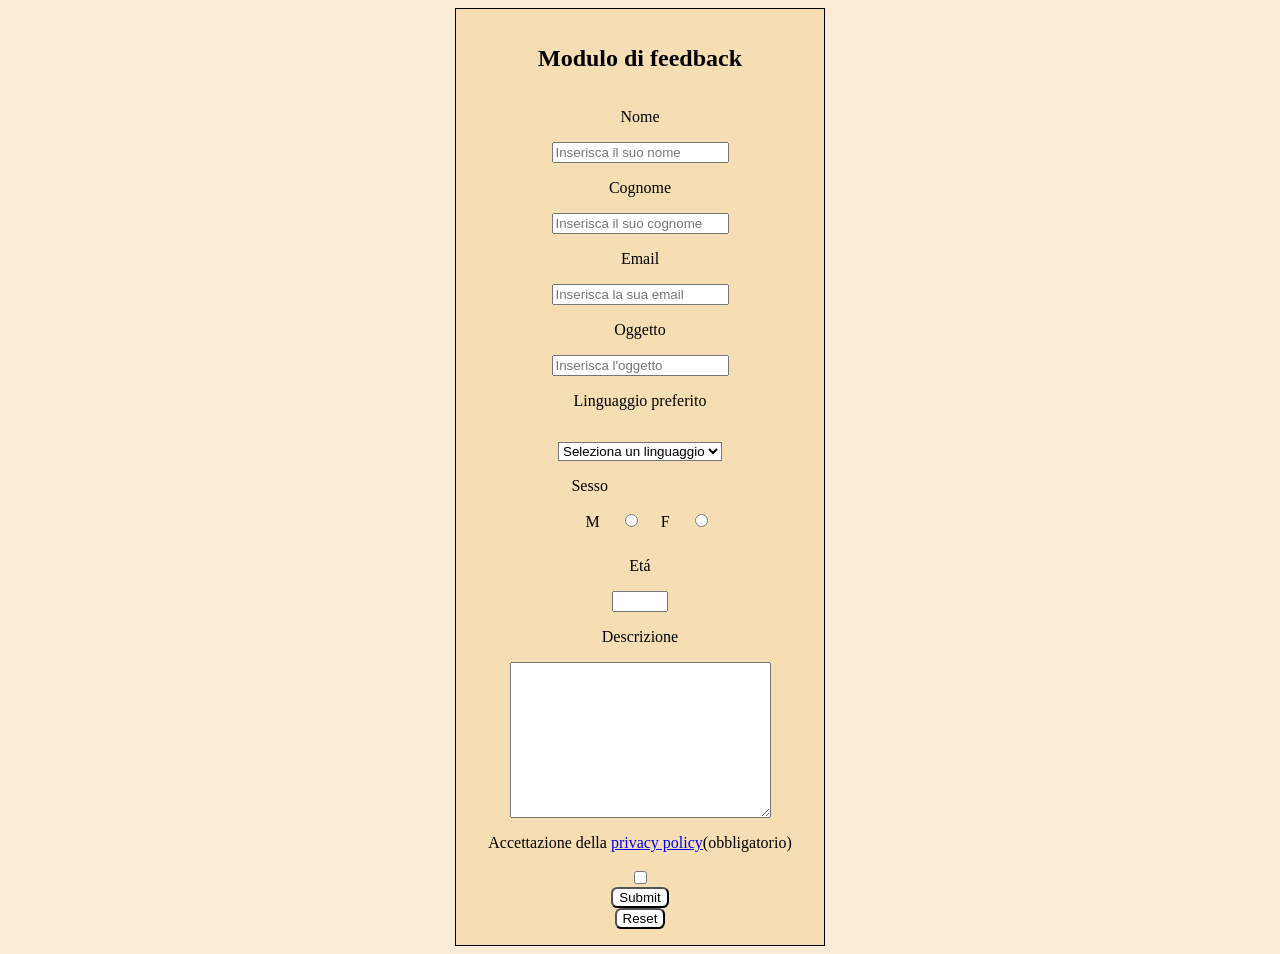
<file: Web1/Esercizi/Form/index.html>
<!-- Il form deve avere:
un input per il nome e cognome

un input per l'indirizzo email del mittente

un input per il subject

un input a tendina (select) per la selezione del linguaggio di programmazione preferito tra Java, Javascript, C#, Python, Go

un input per radio per la selezione del sesso

un input per inserire l'etá

in input multilinea per una descrizione

L'accettazione della privacy policy con la label cliccabile che porta ad una pagina simil privacy policy (prendetene una qualunque e create la pagina)

Pulsante di submit e pulsante di reset -->
<!DOCTYPE html>
<html lang="en">
<head>
    <meta charset="UTF-8">
    <meta name="viewport" content="width=device-width, initial-scale=1.0">
    <title>Form</title>
    <style>
        label {
            margin: 1rem;
        }

        select {
            margin: 1rem;
        }

        input:hover {
            background-color: beige;
            border-color: aquamarine;
        }

        textarea:hover {
            background-color: beige;
            border-color: aquamarine;
        }

        select {
            background-color: white;
        }

        select:hover {
            background-color: beige;
            border-color: aquamarine;
        }

        button {
            background-color: white;
            border-radius: 0.4rem;
        }
        button:hover {
            background-color: beige;
            border-color: aquamarine;
        }

    </style>
</head>
<body style="background-color: antiquewhite; display: flex; justify-content: center;">
    
    <form action="">
            <div style="display: flex; flex-direction: column; align-items: center; padding: 1rem; border: 1px solid black; background-color: wheat; justify-items: center;">    
            <h2>Modulo di feedback</h2>
            <label for="name">Nome</label>
            <input type="text" name="nome" id="name" placeholder="Inserisca il suo nome">
            <label for="surname">Cognome</label>
            <input type="text" name="cognome" id="surname" placeholder="Inserisca il suo cognome">
            <label for="email">Email</label>
            <input type="email" name="email" id="email" placeholder="Inserisca la sua email">
            <label for="subject">Oggetto</label>
            <input type="text" name="Oggetto" id="subject" placeholder="Inserisca l'oggetto">
            <label for="language">Linguaggio preferito</label>
            <select name="linguaggio" id="select">
                <option value="" selected>Seleziona un linguaggio</option>
                <option value="java">Java</option>
                <option value="javascript">Javascript</option>
                <option value="c#">C#</option>
                <option value="python">Python</option>
                <option value="go">Go</option>
            </select>
            <fieldset style="border: transparent; width: fit-content; padding-top: 1rem;">
                <legend>Sesso</legend>
                <label for="male">M</label>
                <input type="radio" name="sesso" id="male">
                <label for="female">F</label>
                <input type="radio" name="sesso" id="female">
            </fieldset>
            <label for="age">Et&aacute;</label>
            <input type="number" name="eta" id="age" min="0" max="140">
            <label for="description">Descrizione</label>
            <textarea name="descrizione" id="description" rows="10" cols="30"></textarea>
            <label for="privacy">Accettazione della <a href="privacy.html">privacy policy</a>(obbligatorio)</label>
            <input type="checkbox" name="privacy" id="privacy" required>
            <button type="submit">Submit</button>
            <button type="reset">Reset</button>
        </div>
    </form>
    
</body>
</html>
</file>
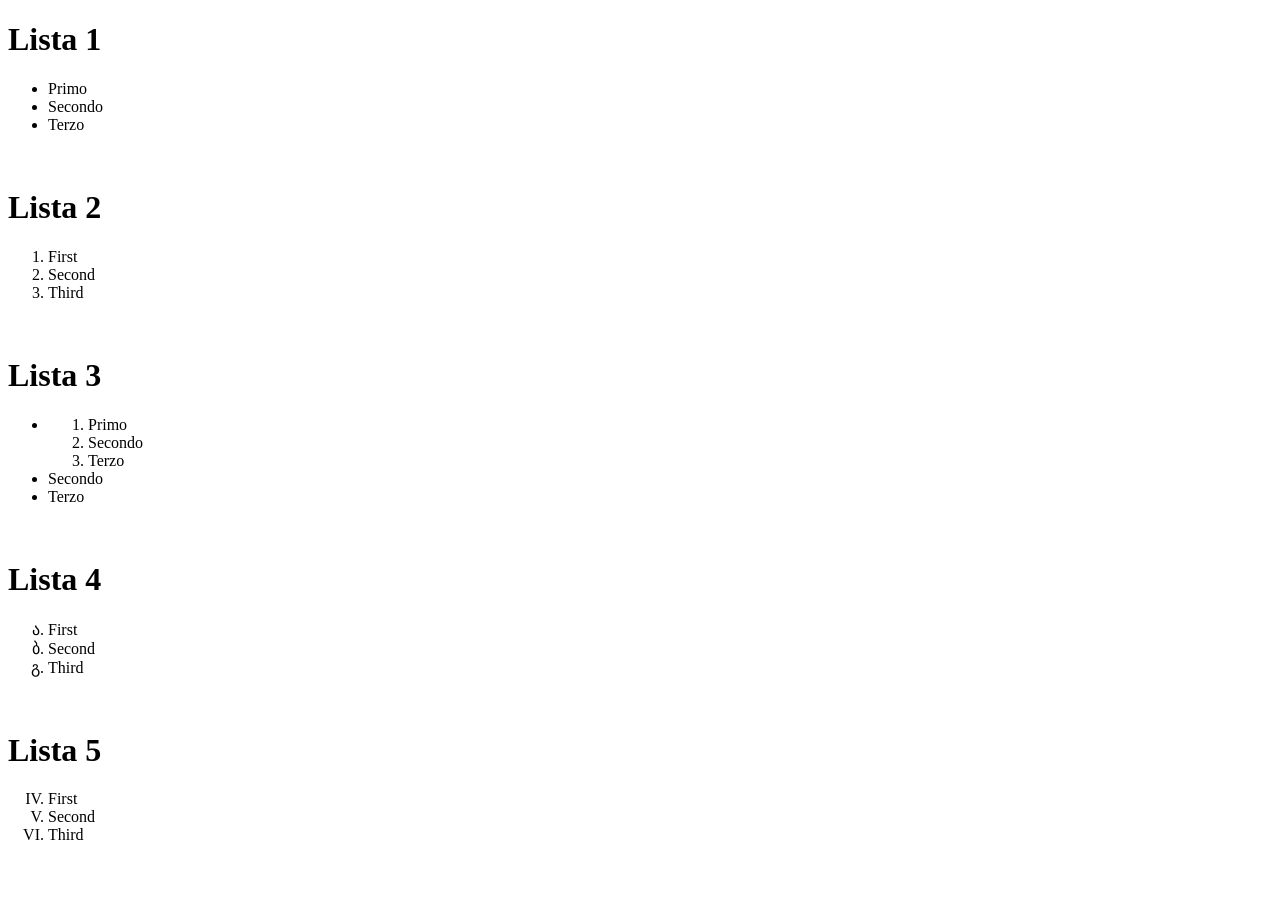
<file: Web1/Esercizi/Liste/index.html>
<!DOCTYPE html>
<html lang="en">
<head>
    <meta charset="UTF-8">
    <meta name="viewport" content="width=device-width, initial-scale=1.0">
    <title>Document</title>
</head>
<body>
    <h1>Lista 1</h1>
    <ul>
        <li>Primo</li>
        <li>Secondo</li>
        <li>Terzo</li>
    </ul>
    <br>
    <h1>Lista 2</h1>
    <ol>
        <li>First</li>
        <li>Second</li>
        <li>Third</li>
    </ol>
    <br>
    <h1>Lista 3</h1>
    <ul>
        <li><ol>
            <li>Primo</li>
            <li>Secondo</li>
            <li>Terzo</li>
        </ol></li>
        <li>Secondo</li>
        <li>Terzo</li>
    </ul>
    <br>
    <h1>Lista 4</h1>
    <ol style="list-style-type: georgian;">
        <li>First</li>
        <li>Second</li>
        <li>Third</li>
    </ol>
    <br>
    <h1>Lista 5</h1>
    <ol start="4" style="list-style-type: upper-roman;">
        <li>First</li>
        <li>Second</li>
        <li>Third</li>
    </ol>
</body>
</html>
</file>
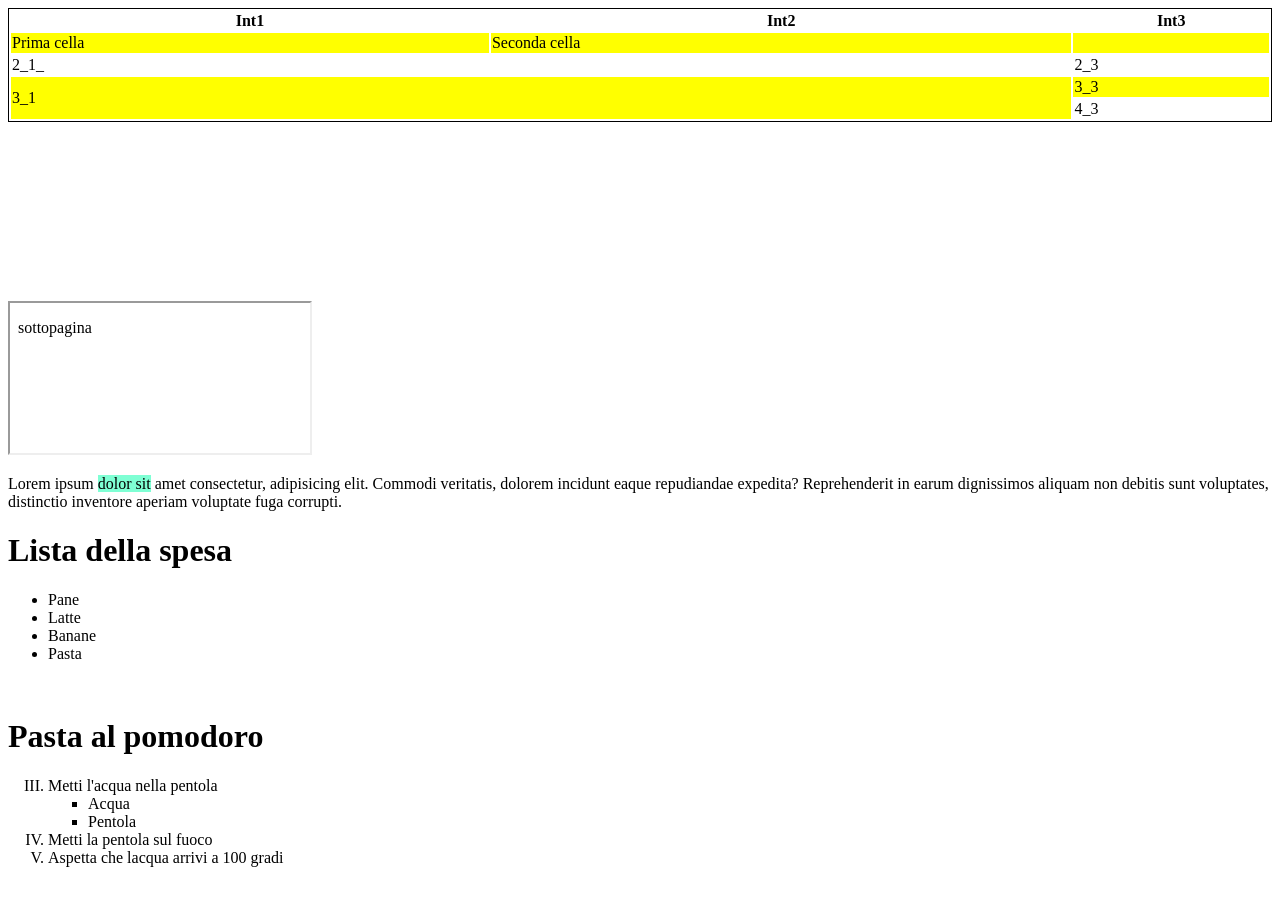
<file: Web1/Lezioni/Lezione2/index.html>
<!DOCTYPE html>
<html lang="en">
<head>
    <meta charset="UTF-8">
    <meta name="viewport" content="width=device-width, initial-scale=1.0">
    <title>Lezione2</title>
    <style>
        table {
            border: 1px solid black;
            width: 100%;
        }
        tr:nth-child(even){
            background-color: yellow;
        }
        tr:hover {
            background-color: red;
        }
    </style>
</head>
<body>
    <table>
        <tr>
            <th>Int1</th>
            <th>Int2</th>
            <th>Int3</th>
        </tr>
        <tr>
            <td id="p1_1">Prima cella</td>
            <td>Seconda cella</td>
            <td></td>
        </tr>
        <tr>
            <td colspan="2">2_1_</td>
            <!-- <td>2_2</td> -->
            <td>2_3</td>
        </tr>
        <tr>
            <td rowspan="2" colspan="2">3_1</td>
            <!-- <td>3_2</td> -->
            <td>3_3</td>
        </tr>
        <tr>
            <!-- <td>4_1</td> -->
            <!-- <td>4_2</td> -->
            <td>4_3</td>
        </tr>
    </table>
    <br>
    <iframe src="./sottopagina.html"></iframe>
    <iframe width="560" height="315" src="https://www.youtube-nocookie.com/embed/Ejwb6b_ExbU?si=DFZPjwJ32KLmSx0X&amp;controls=0" title="YouTube video player" frameborder="0" allow="accelerometer; autoplay; clipboard-write; encrypted-media; gyroscope; picture-in-picture; web-share" referrerpolicy="strict-origin-when-cross-origin" allowfullscreen></iframe>
    <p>Lorem ipsum <span style="background-color: aquamarine;">dolor sit</span> amet consectetur, adipisicing elit. Commodi veritatis, dolorem incidunt eaque repudiandae expedita? Reprehenderit in earum dignissimos aliquam non debitis sunt voluptates, distinctio inventore aperiam voluptate fuga corrupti.</p>
    <h1>Lista della spesa</h1>
    <ul>
        <li>Pane</li>
        <li>Latte</li>
        <li>Banane</li>
        <li>Pasta</li>
    </ul>
    <br>
    <h1>Pasta al pomodoro</h1>
    <ol start="3" style="list-style-type: upper-roman;">
        <li>
            Metti l'acqua nella pentola
            <ul style="list-style-type: square;">
                <li>Acqua</li>
                <li>Pentola</li>
            </ul>
        </li>
        <li>Metti la pentola sul fuoco</li>
        <li>Aspetta che lacqua arrivi a 100 gradi</li>
    </ol>
</body>
</html>
</file>
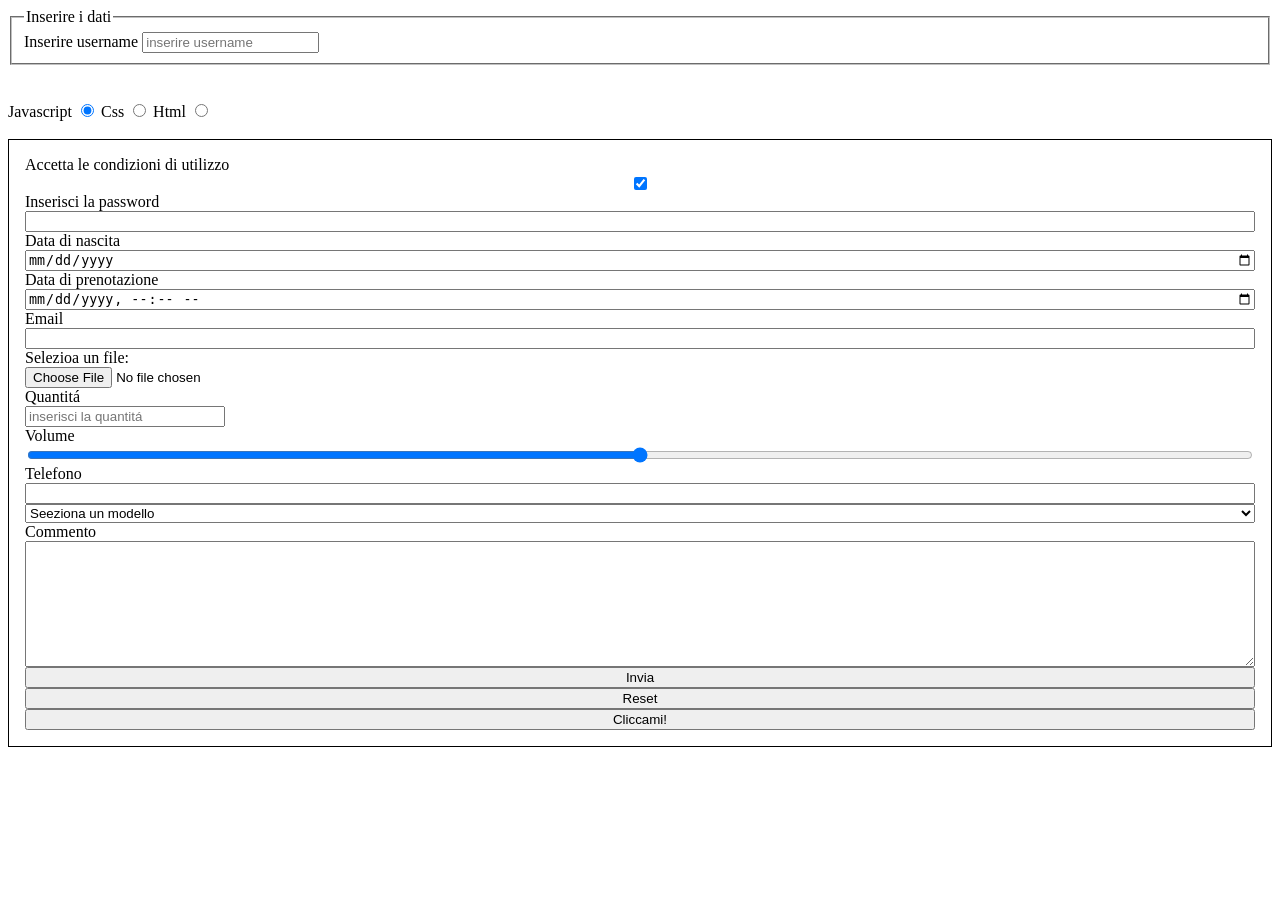
<file: Web1/Lezioni/Lezione3Form/index.html>
<!DOCTYPE html>
<html lang="en">
<head>
    <meta charset="UTF-8">
    <meta name="viewport" content="width=device-width, initial-scale=1.0">
    <title>Form</title>
    <script>
        function invioForm(){
            var frm = document.getElementById("frm");
            console.log
        }
    </script>
</head>
<body>
    <form action="/invioform" method="post" onsubmit="invioForm" id="frm">
        <fieldset>
            <legend>Inserire i dati</legend>
            <label for="txtusername">Inserire username</label>
            <input type="text" id="txtusername" name="username" placeholder="inserire username">
        </fieldset>
        <br>
        <br>
        <label for="javascript">Javascript</label>
        <input type="radio" name="linguaggio" value="javascript" id="javascript" checked>
        <label for="css">Css</label>
        <input type="radio" name="linguaggio" value="css" id="css">
        <label for="html">Html</label>
        <input type="radio" name="linguaggio" value="html" id="html">
        <br>
        <br>
        <div style="border: solid 1px black; display: flex; flex-direction: column; padding: 1rem;">
            <label for="chkCondizioni">Accetta le condizioni di utilizzo</label>
            <input type="checkbox" id="chkCondizioni" name="condizioni" checked>

            <!-- <input type="submit" value="Invia"> -->
            <label for="pwd">Inserisci la password</label>
            <input type="password" name="password" id="pwd">

            <label for="birthday">Data di nascita</label>
            <input type="date" name="birthday" id="birthday">

            <label for="prenotazione">Data di prenotazione</label>
            <!-- <input type="datetime-local" name="prenotazione" id="prenotazione"> -->
            <input type="datetime-local" name="prenotazione" id="prenotazione">

            <label for="email">Email</label>
            <input type="email" name="email" id="email">

            <label for="myfile">Selezioa un file:</label>
            <input type="file" name="myfile" id="myfile">


            <input type="hidden" name="">
            <!-- utilizzato per informazioni necessarie al backend esempio utente che ha inviato il form-->
            
            <label for="qta">Quantit&aacute;</label>
            <!-- <input type="number" name="qta" id="qta" min="0" max="10" value="2" readonly disabled> -->
            <input type="number" name="qta" id="qta" min="0" max="10" step="2" placeholder="inserisci la quantit&aacute;" style="width: 12rem;">

            <label for="volume">Volume</label>
            <input type="range" name="volume" id="volume">

            <label for="telefono">Telefono</label>
            <input type="tel" name="telefono" id="telefono" pattern="[0-9]{3}-[0-9]{3}-[0-9]{4}">

            <label for="select"></label>
            <select name="modello" id="">
                <option value="" selected>Seeziona un modello</option>
                <option value="bmw">Bmw</option>
                <option value="mercedes">Mercedes</option>
                <option value="audi">Audi</option>
                <option value="fiat">Fiat</option>
            </select>

            <label for="commento">Commento</label>
            <textarea name="commento" id="commento" cols="30" rows="8"></textarea>

            <button type="submit">Invia</button>
            <input type="reset">
            <input type="button" onclick="alert('Hello World!')" value="Cliccami!">
        </div>
    </form>
</body>
</html>
</file>
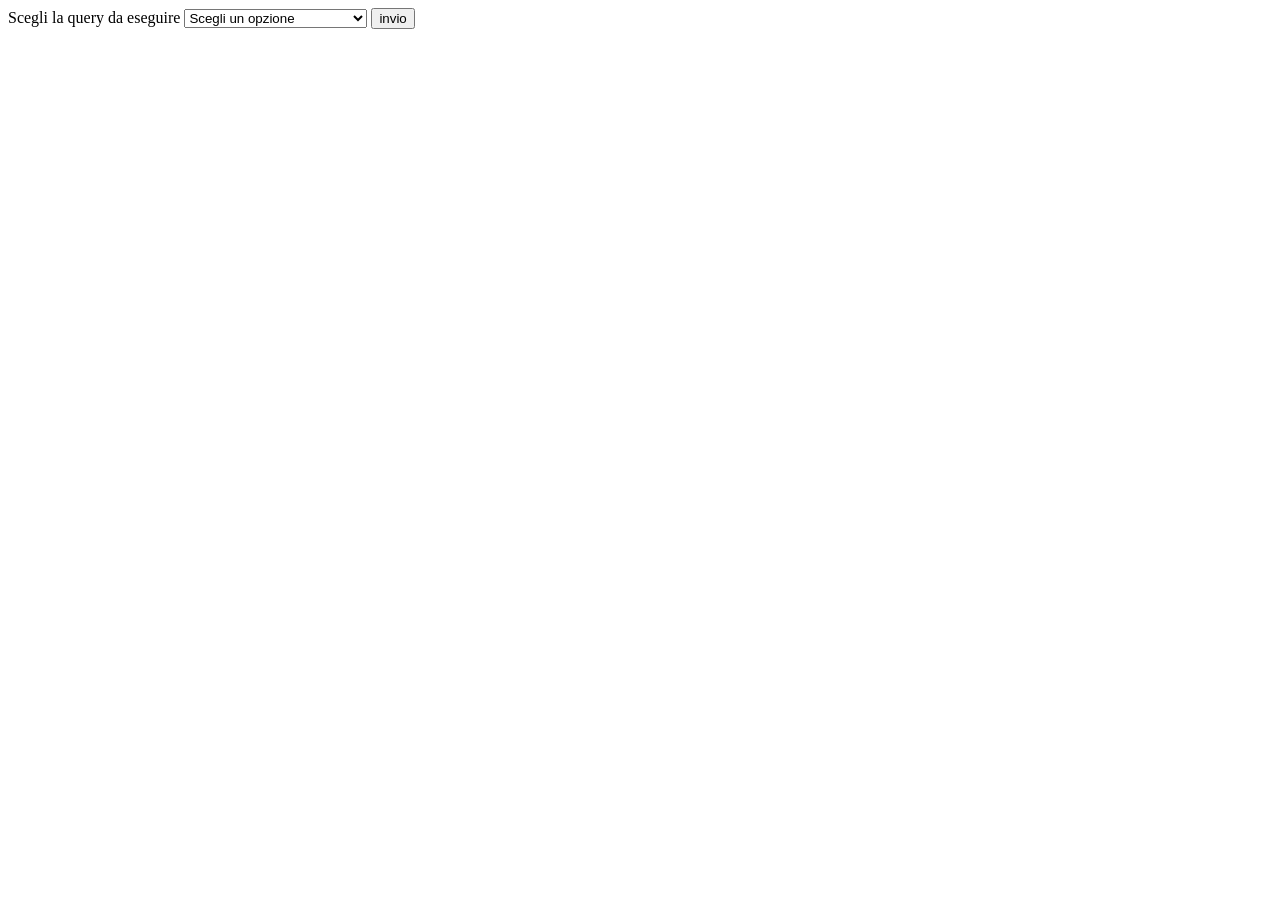
<file: Web2/RestDB/templates/index.html>
<!DOCTYPE html>
<html lang="en">
<head>
    <meta charset="UTF-8">
    <meta name="viewport" content="width=device-width, initial-scale=1.0">
    <title>Database</title>
</head>
<body>
    <form action="query">
        <div>
            <label for="azione">Scegli la query da eseguire</label>
            <select name="azione" id="">
                <option value="" selected>Scegli un opzione</option>
                <option value="assenza">Vedi assenze</option>
                <option value="attivitanonprogettuale">Vedi attivita non progettuali</option>
                <option value="attivitaprogetto">Vedi attivita progettuali</option>
                <option value="persona">Vedi persone</option>
                <option value="progetto">Vedi progetti</option>
                <option value="wp">Vedi WP</option>
            </select>
            <input type="submit" value="invio">
        </div>
    </form>
</body>
</html>
</file>
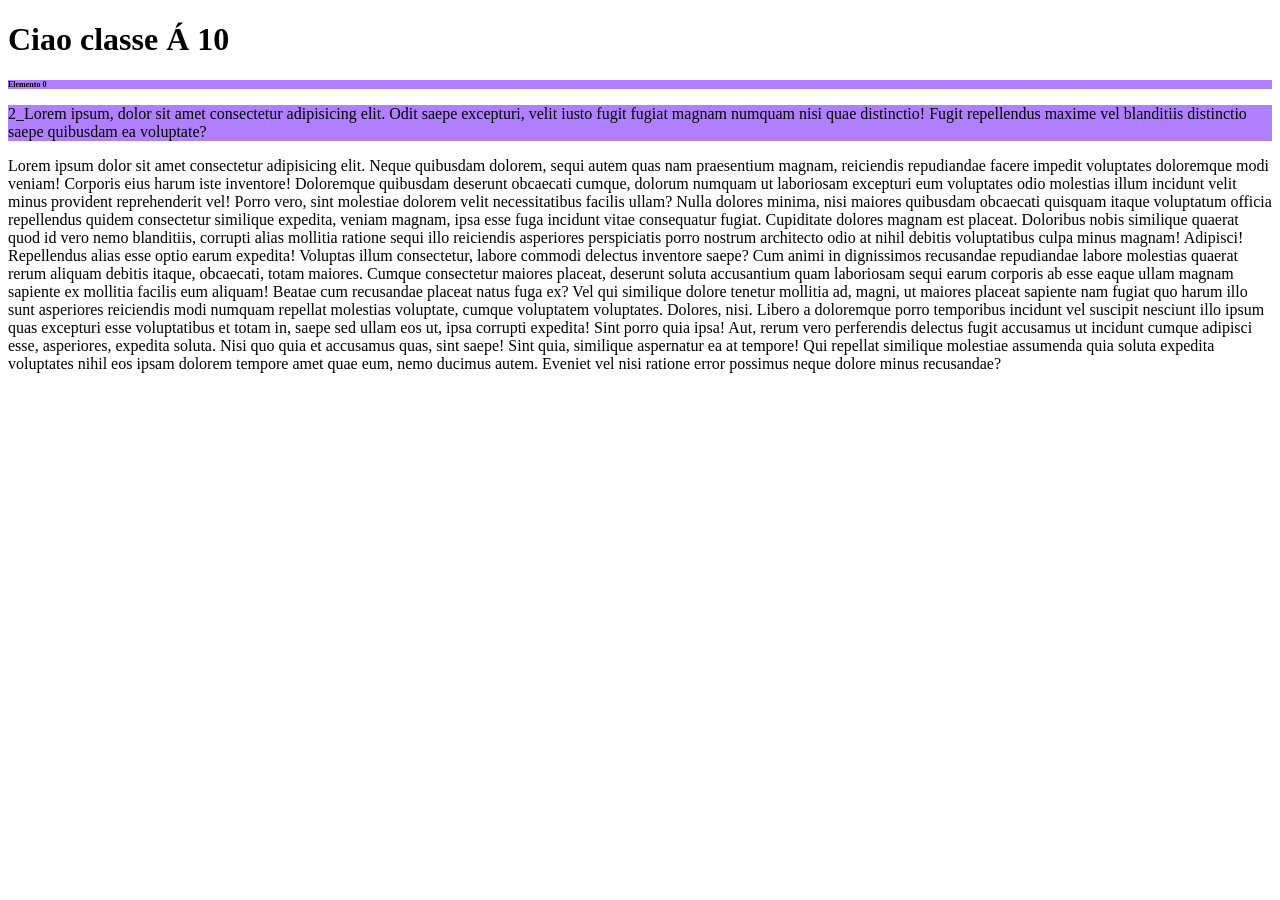
<file: Web1/Lezioni/Lezione2/classi.html>
<!DOCTYPE html>
<html lang="en">
<head>
    <meta charset="UTF-8">
    <meta name="viewport" content="width=device-width, initial-scale=1.0">
    <title>Document</title>
    <link rel="stylesheet" href="assets/stili.css">
</head>
<body>
    <h1>Ciao classe &Aacute; 10</h1>
    <p id="par1" class="sfondo grassetto">1_Lorem ipsum dolor sit amet consectetur adipisicing elit. Nihil enim officiis aspernatur quibusdam tempore totam consequuntur itaque, temporibus veritatis placeat, ducimus, rerum laudantium dolor illum qui provident odio fuga molestias.</p>
    <p class="sfondo">2_Lorem ipsum, dolor sit amet consectetur adipisicing elit. Odit saepe excepturi, velit iusto fugit fugiat magnam numquam nisi quae distinctio! Fugit repellendus maxime vel blanditiis distinctio saepe quibusdam ea voluptate?</p>
    <p>Lorem ipsum dolor sit amet consectetur adipisicing elit. Neque quibusdam dolorem, sequi autem quas nam praesentium magnam, reiciendis repudiandae facere impedit voluptates doloremque modi veniam! Corporis eius harum iste inventore!
    Doloremque quibusdam deserunt obcaecati cumque, dolorum numquam ut laboriosam excepturi eum voluptates odio molestias illum incidunt velit minus provident reprehenderit vel! Porro vero, sint molestiae dolorem velit necessitatibus facilis ullam?
    Nulla dolores minima, nisi maiores quibusdam obcaecati quisquam itaque voluptatum officia repellendus quidem consectetur similique expedita, veniam magnam, ipsa esse fuga incidunt vitae consequatur fugiat. Cupiditate dolores magnam est placeat.
    Doloribus nobis similique quaerat quod id vero nemo blanditiis, corrupti alias mollitia ratione sequi illo reiciendis asperiores perspiciatis porro nostrum architecto odio at nihil debitis voluptatibus culpa minus magnam! Adipisci!
    Repellendus alias esse optio earum expedita! Voluptas illum consectetur, labore commodi delectus inventore saepe? Cum animi in dignissimos recusandae repudiandae labore molestias quaerat rerum aliquam debitis itaque, obcaecati, totam maiores.
    Cumque consectetur maiores placeat, deserunt soluta accusantium quam laboriosam sequi earum corporis ab esse eaque ullam magnam sapiente ex mollitia facilis eum aliquam! Beatae cum recusandae placeat natus fuga ex?
    Vel qui similique dolore tenetur mollitia ad, magni, ut maiores placeat sapiente nam fugiat quo harum illo sunt asperiores reiciendis modi numquam repellat molestias voluptate, cumque voluptatem voluptates. Dolores, nisi.
    Libero a doloremque porro temporibus incidunt vel suscipit nesciunt illo ipsum quas excepturi esse voluptatibus et totam in, saepe sed ullam eos ut, ipsa corrupti expedita! Sint porro quia ipsa!
    Aut, rerum vero perferendis delectus fugit accusamus ut incidunt cumque adipisci esse, asperiores, expedita soluta. Nisi quo quia et accusamus quas, sint saepe! Sint quia, similique aspernatur ea at tempore!
    Qui repellat similique molestiae assumenda quia soluta expedita voluptates nihil eos ipsam dolorem tempore amet quae eum, nemo ducimus autem. Eveniet vel nisi ratione error possimus neque dolore minus recusandae?</p>
    <script>
        //document.getElementById('par1').innerHTML = 'Hello World'
        var x = document.getElementsByClassName('grassetto');
        for(var i = 0; i < x.length; i++){
            x[i].innerHTML = 'Elemento ' + i;
        }
    </script>
</body>
</html>
</file>
<file: Web1/Lezioni/Lezione2/assets/stili.css>
.sfondo {
    background-color: rgb(176, 127, 255);
}
.grassetto {
    font-weight: bolder;
    font-size: 20px;
}
.sfondo.grassetto {
    font-size: 8px;
}
</file>
